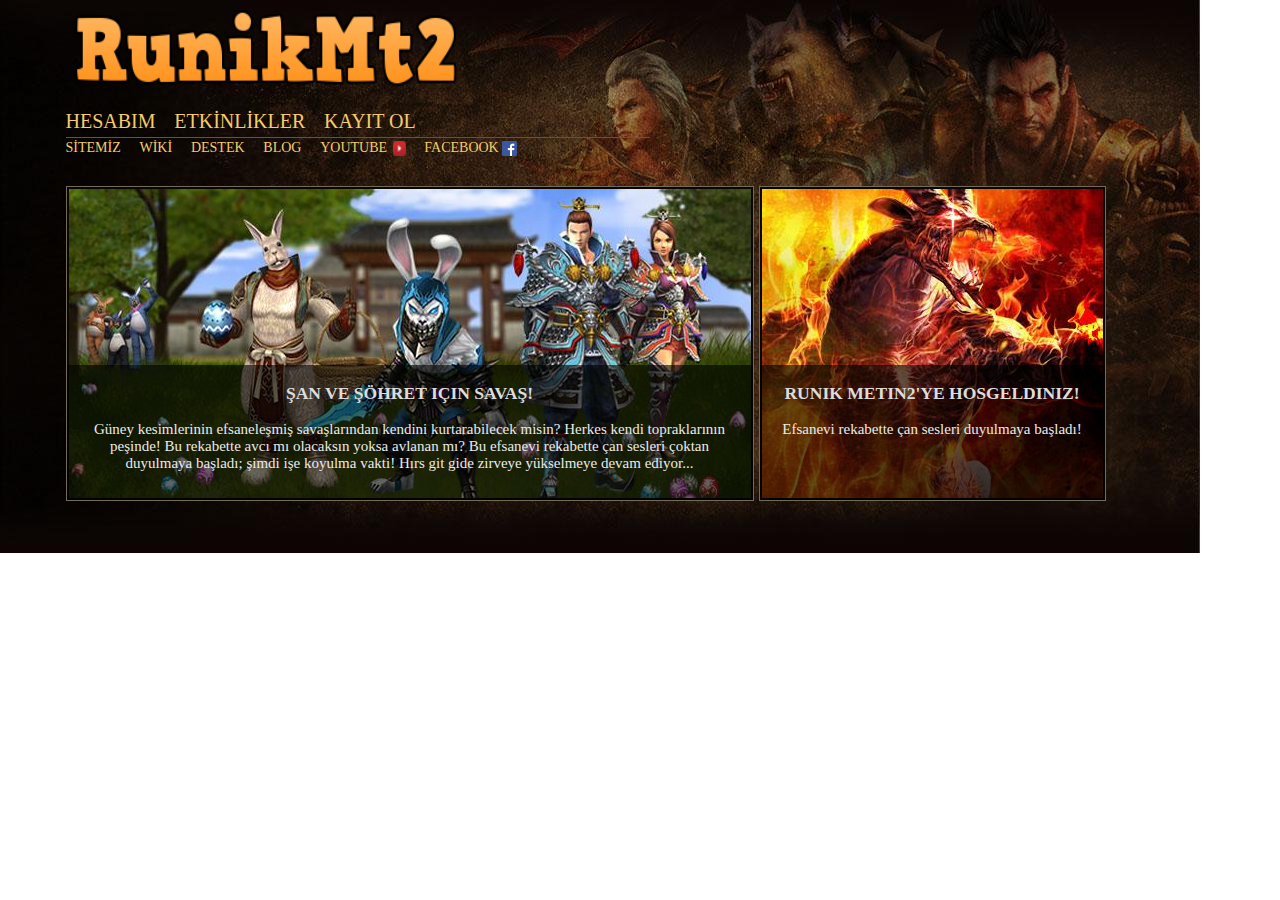
<file: index.html>
<!DOCTYPE html>
<html dir="ltr">
    
<!-- Ebulfez Hanbaba, Sat, 01 Apr 2017 18:28:47 GMT -->
<!-- Added by HTTrack --><meta http-equiv="content-type" content="text/html;charset=UTF8" /><!-- /Added by HTTrack -->
<head>
        <meta http-equiv="Content-Type" content="text/html; charset=UTF-8">
        <meta charset="UTF-8" />
        <meta name="viewport" content="width=device-width, initial-scale=1">
        <meta http-equiv="expires" content="0">
        <title>Metin2</title>
        <meta name="viewport" content="width=device-width, initial-scale=1">
                <link rel="stylesheet" href="css/style.css">
        <!--[if IE 7]>
        <link rel="stylesheet" href="//gf1.geo.gfsrv.net/cdn6d/36a88d6363cf5bdd2d129d97e4d54d.css">
        <![endif]-->
    </head>
    <body style="background: url(images/arka.jpg) no-repeat;">
        <div id="content_wrapper">
            <div id="logo_wrapper">
                <img src="images/logo.png" alt="Metin2" width="400" height="96">
            </div>
            <div id="navi_wrapper1">
                <ul id="navi1" class="navi">
                    <li class="first_li"><a href="http://www.runikmt2.com/user" target="_blank">HESABIM</a></li>
                    <li><a href="http://www.runikmt2.com/konular" target="_blank">ETKİNLİKLER</a></li>
					<li><a href="http://www.runikmt2.com/kayit-ol" target="_blank">KAYIT OL</a></li>
                </ul>
            </div>
            <div class="clearfix">
                <div id="navi_wrapper2">
                    <ul id="navi2" class="navi">
                        <li><a href="http://www.runikmt2.com/anasayfa" target="_blank">SİTEMİZ</a></li>
                        <li><a href="http://www.runikmt2.com/" target="_blank">WİKİ</a></li>
						<li><a href="http://www.runikmt2.com/destek" target="_blank">DESTEK</a></li>
						<li><a href="http://www.runikmt2.com/konular" target="_blank">BLOG</a></li>
                        <li><a href="http://www.runikmt2.com/test/test/" target="_blank">YOUTUBE <img src="images/you.png" alt="FACEBOOK" width="15" height="15"></a></li>
						<li><a href="https://www.facebook.com/runikmt2official/" target="_blank">FACEBOOK <img src="images/face.png" alt="FACEBOOK" width="15" height="15"></a></li>
                    </ul>
                </div>
                            </div>
<div id="double-single" class="panel_wrapper">
    <ul class="clearfix">
        <li class="panel">
                            <img src="images/sag.jpg" width="682" height="309">
                <div class="caption">
                    <h3>Şan ve şöhret için savaş!</h3>
                    <p>Güney kesimlerinin efsaneleşmiş savaşlarından kendini kurtarabilecek misin? Herkes kendi topraklarının peşinde! Bu rekabette avcı mı olacaksın yoksa avlanan mı? Bu efsanevi rekabette çan sesleri çoktan duyulmaya başladı; şimdi işe koyulma vakti! Hırs git gide zirveye yükselmeye devam ediyor...</p>
                </div>
                    </li>
        <li class="panel">
                            <img src="images/sol.jpg" width="341" height="309">
                <div class="caption">
                    <h3>Runik Metin2'ye hosgeldiniz!</h3>
                    <p>Efsanevi rekabette çan sesleri duyulmaya başladı!</p>
                </div>
                    </li>
    </ul>
</div>
        </div>
    </body>

<!-- Ebulfez Hanbaba, Sat, 01 Apr 2017 18:28:47 GMT -->
</html>
</file>
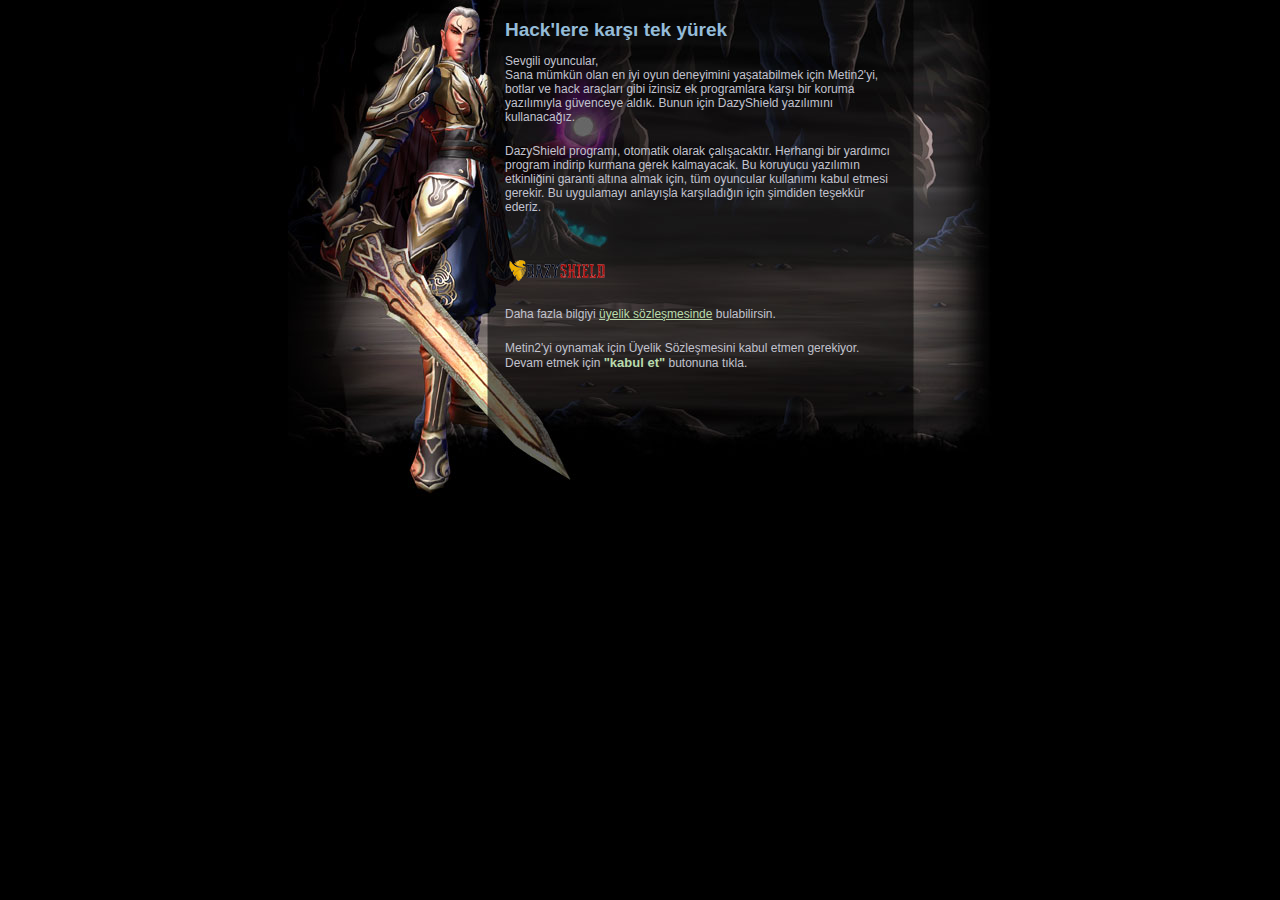
<file: kurallar/index.html>
<!DOCTYPE html PUBLIC "-//W3C//DTD XHTML 1.0 Transitional//EN" "http://www.w3.org/TR/xhtml1/DTD/xhtml1-transitional.dtd">
<html xmlns="http://www.w3.org/1999/xhtml">
<head>
<meta http-equiv="Content-Type" content="text/html; charset=utf-8" />
<title>Metin2</title>
<link href="css/reset.css" rel="stylesheet" type="text/css" />
<link href="css/all.css" rel="stylesheet" type="text/css" />

</head>

<body>

<div id="acceptWrapper">
	<div id="content">
        <h1>Hack'lere karşı tek yürek</h1>
		<p>Sevgili oyuncular,<br>
Sana mümkün olan en iyi oyun deneyimini yaşatabilmek için Metin2'yi, botlar ve hack araçları gibi izinsiz ek programlara karşı bir koruma yazılımıyla güvenceye aldık. Bunun için DazyShield yazılımını kullanacağız.</p>
		<p>DazyShield programı, otomatik olarak çalışacaktır. Herhangi bir yardımcı program indirip kurmana gerek kalmayacak. Bu koruyucu yazılımın etkinliğini garanti altına almak için, tüm oyuncular kullanımı kabul etmesi gerekir. Bu uygulamayı anlayışla karşıladığın için şimdiden teşekkür ederiz.</p>
<div>
<img class="protect clearfix" src="img/logo.png">
<p>Daha fazla bilgiyi <a href="http://otopack2.dazyshield.com/test/kurallar/">üyelik sözleşmesinde</a> bulabilirsin.</p>
<p>Metin2'yi oynamak için Üyelik Sözleşmesini kabul etmen gerekiyor. Devam etmek için <strong>"kabul et"</strong> butonuna tıkla.</p>
</div>

	</div>
</div>

</body>
</html>
</file>
<file: css/style.css>
html,body{overflow:hidden}body{background-position:center top;width:1188px;height:548px;display:table;margin:0;padding:0;font-family:droidserif-regular-webfont,serif;font-size:15px}#content_wrapper{width:1057px;height:548px;margin:0 auto}.toggleLink{color:#ddd;height:25px;display:block;text-decoration:none;font-weight:bold;margin:6px 25px -6px;font-size:14px}#toggleLinkClose{display:none}.scrollbar{display:none;position:relative;top:-20px;height:151px;overflow-y:scroll}#toggle::-webkit-scrollbar{width:11px;background-color:#57250c}#toggle::-webkit-scrollbar-thumb{background-color:#391505;border-radius:10px;border:1px solid #78401d}#toggle::-webkit-scrollbar-thumb:hover{background-color:#810909;border:2px solid #333}#toggle::-webkit-scrollbar-thumb:active{background-color:#810909;border:2px solid #333}#toggle::-webkit-scrollbar-track{border:1px #847b63 solid;border-radius:1px;-webkit-box-shadow:0 0 1px #f4cc6a inset}_:-ms-fullscreen,:root .ie{scrollbar-base-color:bisque;scrollbar-arrow-color:#810909;border-color:#810909}.navi li{display:inline;list-style-type:none}.navi a{color:#f4cc6a;text-decoration:none}#navi1{margin-bottom:4px}#navi2{margin-top:-1px}#navi2 img{position:relative;top:4px;border:0}#navi_wrapper1{border-bottom:1px solid #7a4e21;margin-top:10px}#navi_wrapper1 li{font-size:20px}#navi_wrapper2 li{font-size:14px}#navi_wrapper2{float:left}#navi_wrapper1,#navi_wrapper2{width:584px}#navi_wrapper1 ul li a:hover,#navi_wrapper2 ul li a:hover{color:#fff9d5}#rss{background:rgba(0,0,0,.3);width:421px;height:30px;float:right;color:#ddd;padding-top:4px;font-size:13px;font-family:sans-serif,Arial,Helvetica;border:1px solid #847b63;position:absolute;display:table;left:696px;z-index:100}#rss h3{font-size:14px;padding:5px 0 0 25px}#rss img{float:right;margin-right:-6px}#rss a{height:16px}#rss a,.caption{color:#ddd}#rss:hover,#rss:active{background-color:rgba(0,0,0,.5)}li:not(:last-child){margin-bottom:-5px}#news ul li p{color:#ddd;width:431px}.clearfix:after{content:".";clear:both;display:block;visibility:hidden;height:0}.panel_wrapper ul{margin:0;padding:0;list-style:none;-webkit-margin-before:0;-webkit-margin-after:0;-webkit-margin-start:0;-webkit-margin-end:0;-webkit-padding-start:0}.panel_wrapper ul li{margin-top:30px;height:309px;float:left;display:inline;list-style-type:none;overflow:hidden}.panel_wrapper li a{display:block}#toggleLink_wrapper{height:30px;width:421px;cursor:pointer;position:absolute}.toggleLink img{border:0}.panel_wrapper li img{border:0;outline:0}@font-face{font-family:droidserif-regular-webfont;src:url(http://gf1.geo.gfsrv.net/cdn9e/9d86666ec03dfb06ff5e50fc9802f8.ttf) format('ttf'),url(//gf3.geo.gfsrv.net/cdn83/495cc4a19260b698c16315e9bbc7b8.eot) format('eot'),url(//gf1.geo.gfsrv.net/cdn0f/9fc00026e749fd274a64582181056e.woff) format('woff')}.panel_wrapper{position:relative;text-align:center!important;width:100%}.panel{border:1px solid #716c5a;padding:2px;background:#0c0602;position:relative;margin:0 5px 0 0}.panel_wrapper .caption{background:rgba(0,0,0,0.6);bottom:0;left:0;right:0;padding:0 15px 20px 15px;position:absolute;height:115px;text-decoration:none}.caption p{color:#eaeaea}.caption h3{text-transform:uppercase}.navi{margin:0;padding:0}.navi li{margin:0 15px 0 0}.navi .first_li{margin-left:0}#double{padding:0 184px}#single-single{padding:0 170px}#single-single li:nth-child(2){left:7px}#single{padding:0 354px}*+html body{background-position:0 0}*+html #rss,*+html .panel_wrapper .caption{background:url(//gf1.geo.gfsrv.net/cdn68/659368b9909509d0a3a4844f76ae86.png)}*+html .toggleLink img{margin-top:-15px}#rss,.panel_wrapper .caption{background:url(//gf1.geo.gfsrv.net/cdn68/659368b9909509d0a3a4844f76ae86.png)\0/}html[dir="rtl"] body{background-position:center top}html[dir="rtl"] #navi_wrapper2{float:right}html[dir="rtl"] #rss{float:left;right:696px;left:0}html[dir="rtl"] #rss h3{padding:5px 25px 0 0}html[dir="rtl"] #rss img{float:left;margin-right:0;margin-left:-5px}html[dir="rtl"] .panel_wrapper ul li{float:right}html[dir="rtl"] .panel{margin:14px 0 0 6px}html[dir="rtl"] #single-single li:nth-child(2){left:0;right:7px}
</file>
<file: kurallar/css/all.css>
﻿@charset "utf-8";
/* CSS Document */
html {
	background:#000 url(../img/accept-bg.jpg) no-repeat center 0;
	color:#C2C3CF;
	font-size:12px;
	font-family:"Trebuchet MS", Arial, Helvetica, sans-serif;
	margin:0 auto;
	width:605px;
}


#acceptWrapper {
	margin:0 auto;
	width:600px;
}

#content {
	padding:20px 0 0 165px;
	width:395px;
}

h1 {
	font-size:19px;
	color:#95bcd8;
	margin:0 0 15px 0;
}

p {
	margin:0 0 20px 0;
	line-height:normal;
}
strong {
	color:#b9dbac;
	font-size:13px;
	font-weight:bold;
}
a {
	color:#b9dbac;
	font-size:12px;
}
</file>
